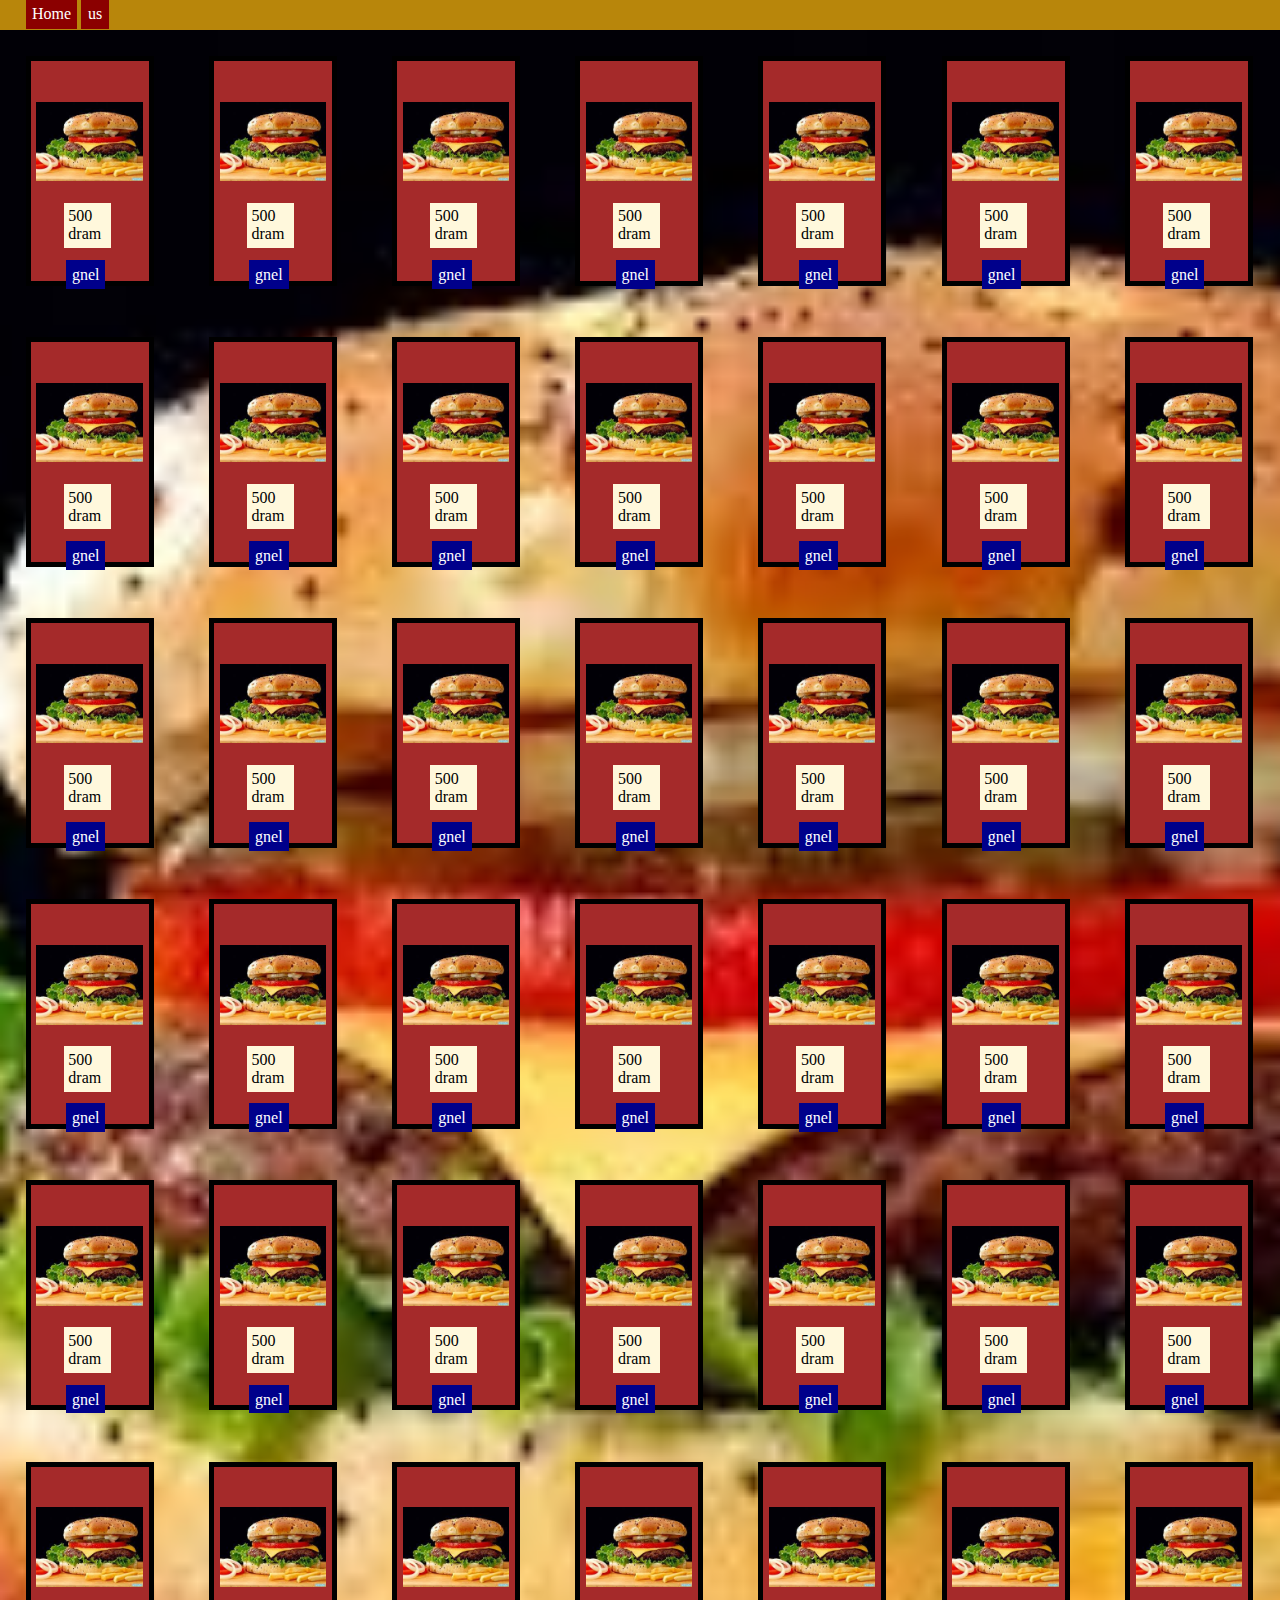
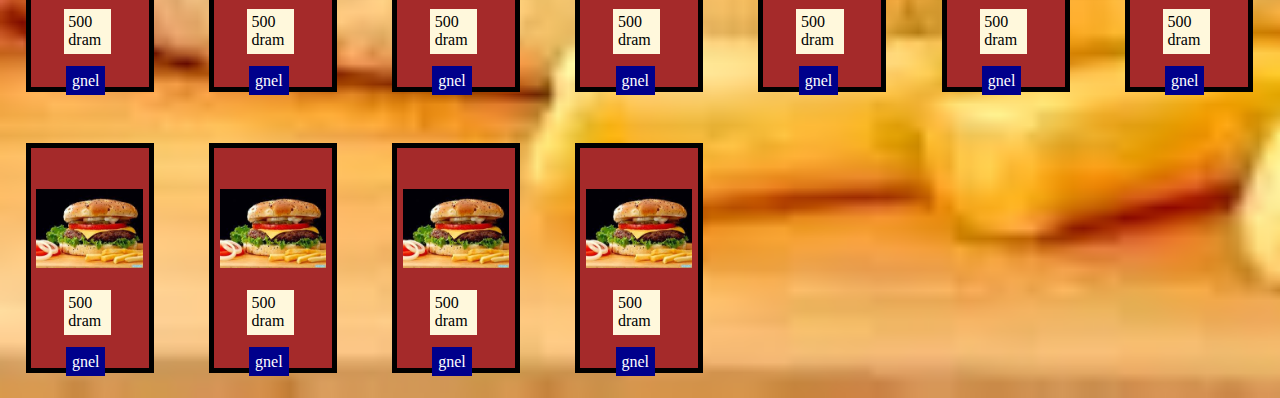
<file: hamov.am/index.html>
<!DOCTYPE html>
<html lang="en">

<head>
    <meta charset="UTF-8">
    <meta http-equiv="X-UA-Compatible" content="IE=edge">
    <meta name="viewport" content="width=device-width, initial-scale=1.0">
    <title>Document</title>
    <link rel="stylesheet" href="css/style.css">
</head>

<body>

    <div class="main">

        <div class="animation1">

        </div>

        <nav>
            <a href="">Home</a>
            <a href="us.html">us</a>
        </nav>

        <div class="uteliqner">
            <img src="img/загруженное (1).jpg" alt="">
            <p>500 <br> dram</p>
            <a href="">gnel</a>
        </div>


        <div class="uteliqner">
            <img src="img/загруженное (1).jpg" alt="">
            <p>500 <br> dram</p>
            <a href="">gnel</a>
        </div>
        <div class="uteliqner">
            <img src="img/загруженное (1).jpg" alt="">
            <p>500 <br> dram</p>
            <a href="">gnel</a>
        </div>
        <div class="uteliqner">
            <img src="img/загруженное (1).jpg" alt="">
            <p>500 <br> dram</p>
            <a href="">gnel</a>
        </div>
        <div class="uteliqner">
            <img src="img/загруженное (1).jpg" alt="">
            <p>500 <br> dram</p>
            <a href="">gnel</a>
        </div>
        <div class="uteliqner">
            <img src="img/загруженное (1).jpg" alt="">
            <p>500 <br> dram</p>
            <a href="">gnel</a>
        </div>
        <div class="uteliqner">
            <img src="img/загруженное (1).jpg" alt="">
            <p>500 <br> dram</p>
            <a href="">gnel</a>
        </div>
        <div class="uteliqner">
            <img src="img/загруженное (1).jpg" alt="">
            <p>500 <br> dram</p>
            <a href="">gnel</a>
        </div>
        <div class="uteliqner">
            <img src="img/загруженное (1).jpg" alt="">
            <p>500 <br> dram</p>
            <a href="">gnel</a>
        </div>
        <div class="uteliqner">
            <img src="img/загруженное (1).jpg" alt="">
            <p>500 <br> dram</p>
            <a href="">gnel</a>
        </div>
        <div class="uteliqner">
            <img src="img/загруженное (1).jpg" alt="">
            <p>500 <br> dram</p>
            <a href="">gnel</a>
        </div>
        <div class="uteliqner">
            <img src="img/загруженное (1).jpg" alt="">
            <p>500 <br> dram</p>
            <a href="">gnel</a>
        </div>
        <div class="uteliqner">
            <img src="img/загруженное (1).jpg" alt="">
            <p>500 <br> dram</p>
            <a href="">gnel</a>
        </div>
        <div class="uteliqner">
            <img src="img/загруженное (1).jpg" alt="">
            <p>500 <br> dram</p>
            <a href="">gnel</a>
        </div>
        <div class="uteliqner">
            <img src="img/загруженное (1).jpg" alt="">
            <p>500 <br> dram</p>
            <a href="">gnel</a>
        </div>
        <div class="uteliqner">
            <img src="img/загруженное (1).jpg" alt="">
            <p>500 <br> dram</p>
            <a href="">gnel</a>
        </div>
        <div class="uteliqner">
            <img src="img/загруженное (1).jpg" alt="">
            <p>500 <br> dram</p>
            <a href="">gnel</a>
        </div>
        <div class="uteliqner">
            <img src="img/загруженное (1).jpg" alt="">
            <p>500 <br> dram</p>
            <a href="">gnel</a>
        </div>
        <div class="uteliqner">
            <img src="img/загруженное (1).jpg" alt="">
            <p>500 <br> dram</p>
            <a href="">gnel</a>
        </div>
        <div class="uteliqner">
            <img src="img/загруженное (1).jpg" alt="">
            <p>500 <br> dram</p>
            <a href="">gnel</a>
        </div>
        <div class="uteliqner">
            <img src="img/загруженное (1).jpg" alt="">
            <p>500 <br> dram</p>
            <a href="">gnel</a>
        </div>
        <div class="uteliqner">
            <img src="img/загруженное (1).jpg" alt="">
            <p>500 <br> dram</p>
            <a href="">gnel</a>
        </div>
        <div class="uteliqner">
            <img src="img/загруженное (1).jpg" alt="">
            <p>500 <br> dram</p>
            <a href="">gnel</a>
        </div>
        <div class="uteliqner">
            <img src="img/загруженное (1).jpg" alt="">
            <p>500 <br> dram</p>
            <a href="">gnel</a>
        </div>
        <div class="uteliqner">
            <img src="img/загруженное (1).jpg" alt="">
            <p>500 <br> dram</p>
            <a href="">gnel</a>
        </div>
        <div class="uteliqner">
            <img src="img/загруженное (1).jpg" alt="">
            <p>500 <br> dram</p>
            <a href="">gnel</a>
        </div>
        <div class="uteliqner">
            <img src="img/загруженное (1).jpg" alt="">
            <p>500 <br> dram</p>
            <a href="">gnel</a>
        </div>
        <div class="uteliqner">
            <img src="img/загруженное (1).jpg" alt="">
            <p>500 <br> dram</p>
            <a href="">gnel</a>
        </div>
        <div class="uteliqner">
            <img src="img/загруженное (1).jpg" alt="">
            <p>500 <br> dram</p>
            <a href="">gnel</a>
        </div>
        <div class="uteliqner">
            <img src="img/загруженное (1).jpg" alt="">
            <p>500 <br> dram</p>
            <a href="">gnel</a>
        </div>
        <div class="uteliqner">
            <img src="img/загруженное (1).jpg" alt="">
            <p>500 <br> dram</p>
            <a href="">gnel</a>
        </div>
        <div class="uteliqner">
            <img src="img/загруженное (1).jpg" alt="">
            <p>500 <br> dram</p>
            <a href="">gnel</a>
        </div>
        <div class="uteliqner">
            <img src="img/загруженное (1).jpg" alt="">
            <p>500 <br> dram</p>
            <a href="">gnel</a>
        </div>
        <div class="uteliqner">
            <img src="img/загруженное (1).jpg" alt="">
            <p>500 <br> dram</p>
            <a href="">gnel</a>
        </div>
        <div class="uteliqner">
            <img src="img/загруженное (1).jpg" alt="">
            <p>500 <br> dram</p>
            <a href="">gnel</a>
        </div>
        <div class="uteliqner">
            <img src="img/загруженное (1).jpg" alt="">
            <p>500 <br> dram</p>
            <a href="">gnel</a>
        </div>
        <div class="uteliqner">
            <img src="img/загруженное (1).jpg" alt="">
            <p>500 <br> dram</p>
            <a href="">gnel</a>
        </div>
        <div class="uteliqner">
            <img src="img/загруженное (1).jpg" alt="">
            <p>500 <br> dram</p>
            <a href="">gnel</a>
        </div>
        <div class="uteliqner">
            <img src="img/загруженное (1).jpg" alt="">
            <p>500 <br> dram</p>
            <a href="">gnel</a>
        </div>
        <div class="uteliqner">
            <img src="img/загруженное (1).jpg" alt="">
            <p>500 <br> dram</p>
            <a href="">gnel</a>
        </div>
        <div class="uteliqner">
            <img src="img/загруженное (1).jpg" alt="">
            <p>500 <br> dram</p>
            <a href="">gnel</a>
        </div>
        <div class="uteliqner">
            <img src="img/загруженное (1).jpg" alt="">
            <p>500 <br> dram</p>
            <a href="">gnel</a>
        </div>
        <div class="uteliqner">
            <img src="img/загруженное (1).jpg" alt="">
            <p>500 <br> dram</p>
            <a href="">gnel</a>
        </div>
        <div class="uteliqner">
            <img src="img/загруженное (1).jpg" alt="">
            <p>500 <br> dram</p>
            <a href="">gnel</a>
        </div>
        <div class="uteliqner">
            <img src="img/загруженное (1).jpg" alt="">
            <p>500 <br> dram</p>
            <a href="">gnel</a>
        </div>
        <div class="uteliqner">
            <img src="img/загруженное (1).jpg" alt="">
            <p>500 <br> dram</p>
            <a href="">gnel</a>

        </div>

  




    </div>

</body>

</html>
</file>
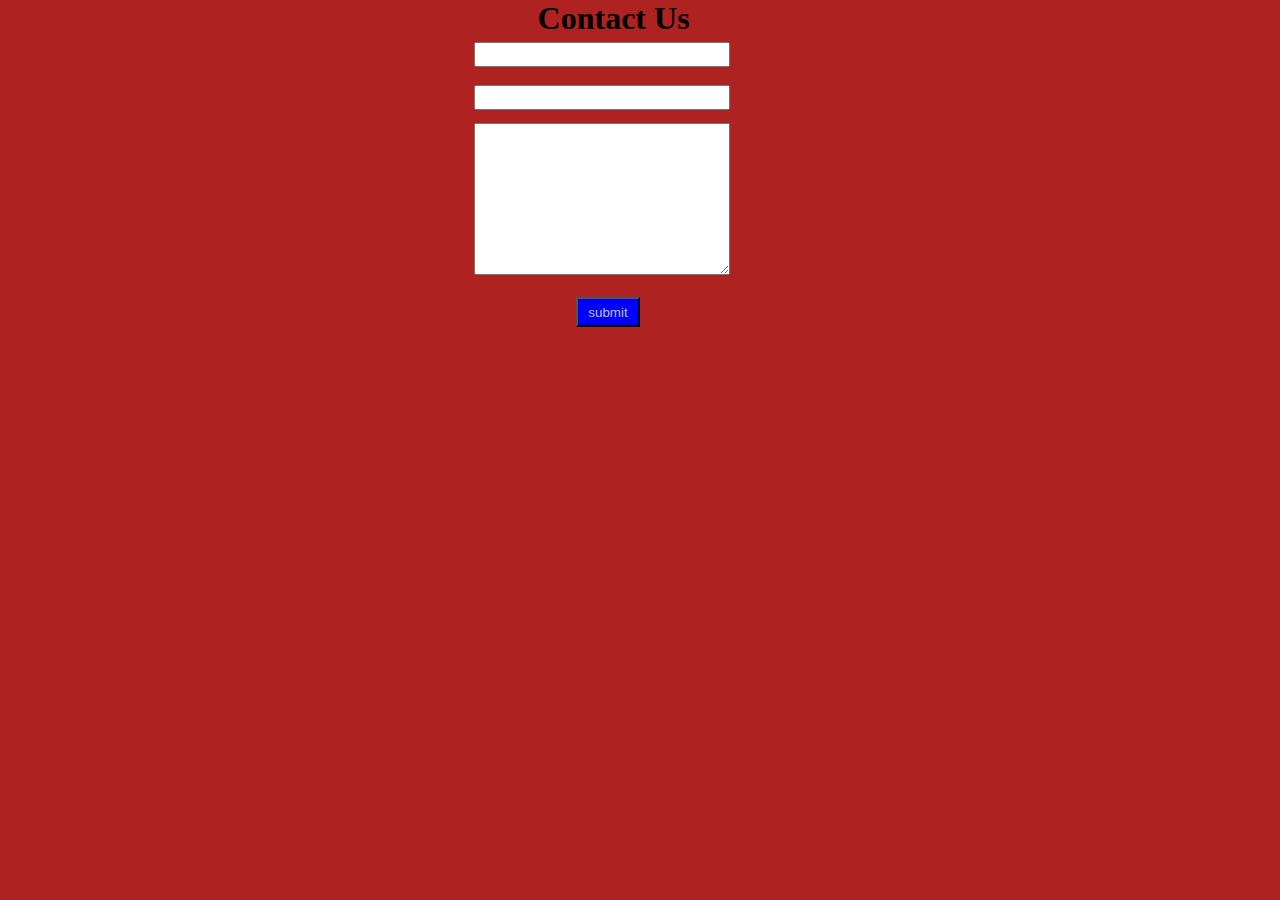
<file: hamov.am/us.html>
<!DOCTYPE html>
   <html lang="en">
   <head>
       <meta charset="UTF-8">
       <meta http-equiv="X-UA-Compatible" content="IE=edge">
       <meta name="viewport" content="width=device-width, initial-scale=1.0">
       <title>Document</title>
       <link rel="stylesheet" href="css/style.css">
   </head>
   <body>
          <div class="us">

            <h1>Contact Us</h1>

            <form action="">

                <input type="email">
                <br>
                <br>
                <input type="text">
<br>
<br>
                <textarea name="" id="" cols="30" rows="10"></textarea>
<br><br>
                <button>submit</button>
            </form>

        </div>
   </body>
   </html>
</file>
<file: hamov.am/css/style.css>
*{
    margin: 0;
    padding: 0;
    box-sizing: border-box;
}

.main{
    animation-name: main ;
    background-image: url(../img/загруженное\ \(1\).jpg);
    position: absolute;
width: 100%;
background-size: cover;
background-repeat: no-repeat;
background-position: center;

}

nav{
    justify-content: flex-start;
    width: 100%;
    height: 30px;
    background-color: darkgoldenrod;
}

.uteliqner{
    display: inline-block;
    background-color: brown;
align-content: center;
    border: 5px solid black;
    position: relative;
    width: 10%;
   height: 230px; 
   justify-content: space-between;
  margin: 2%;
}

img{
    position: relative;
    width: 90%;
    left:5%;
    top: 2%;
}

:hover button{
color: silver;
}

p{
    width: 40%;
  padding: 4%;
    background-color: cornsilk;
    position: relative;
    left: 28%;
    top: 10%;
}

a{
    text-decoration: none;
    color: white;
    background-color: darkblue;
    padding: 5%;
    position: relative;
    top: 18%;
    left: 30%;
}

nav a{
    background-color: darkred;
left: 2%;
    
    margin: 0;
    padding: 0.5%;
  
}



.us{
    background-color: rgb(175, 34, 34);
    position: absolute;
    width: 100%;
    height: 100vh;
}

h1{
    position: relative;
    width: 13%;
    left: 42%;
}

input{
    height: 25px;
    top: 5px;
    position: relative;
    width: 20%;
    left: 37%;
}

textarea{
    position: relative;
    width: 20% ;
    left: 37%;
}

button{
    position: relative;
    width: 5%;
    height: 30px;
    background-color: blue;
    left: 45%;
}

@media screen and (max-width:1024px) {
    .uteliqner{
        width: 20%;
        height: 300px;
    }
    h1{
        font-size: 25px;
    }
}

@media screen and (max-width: 280px) {
    .uteliqner{
        width: 45%;
        height: 200px;
    }
    h1{
        width: 50%;
        left: 25%;
        
    }
    input{
        width: 60%;
        left: 20%;
    }

    textarea{
        width: 60%;
        left: 20%;
    }

    button{
        width: 30%;
        left: 33%;
    }
}

@media screen and (max-width: 540px) {
    .uteliqner{
        width: 20%;
        height: 200px;
    } 
       h1{
        width: 50%;
        left: 40%;
        
    }
    input{
        width: 60%;
        left: 20%;
    }

    textarea{
        width: 60%;
        left: 20%;
    }

    button{
        width: 30%;
        left: 33%;
    }
}

@media screen and (max-width: 768px) {
    .uteliqner{
        width: 20%;
        height: 230px;
    }

    h1{
        width: 50%;
        left: 40%;
        
    }
    input{
        width: 60%;
        left: 20%;
    }

    textarea{
        width: 60%;
        left: 20%;
    }

    button{
        width: 30%;
        left: 33%;
    }
}

@media screen and (max-width: 375px) {
    .uteliqner{
        width: 45%;
        height: 250px;
    }

    h1{
        width: 50%;
        left: 33%;
        
    }
    input{
        width: 60%;
        left: 20%;
    }

    textarea{
        width: 60%;
        left: 20%;
    }

    button{
        width: 30%;
        left: 33%;
    }
}

@media screen and (max-width: 414px) {
    .uteliqner{
        width: 45%;
        height: 300px;
    }
}
</file>
